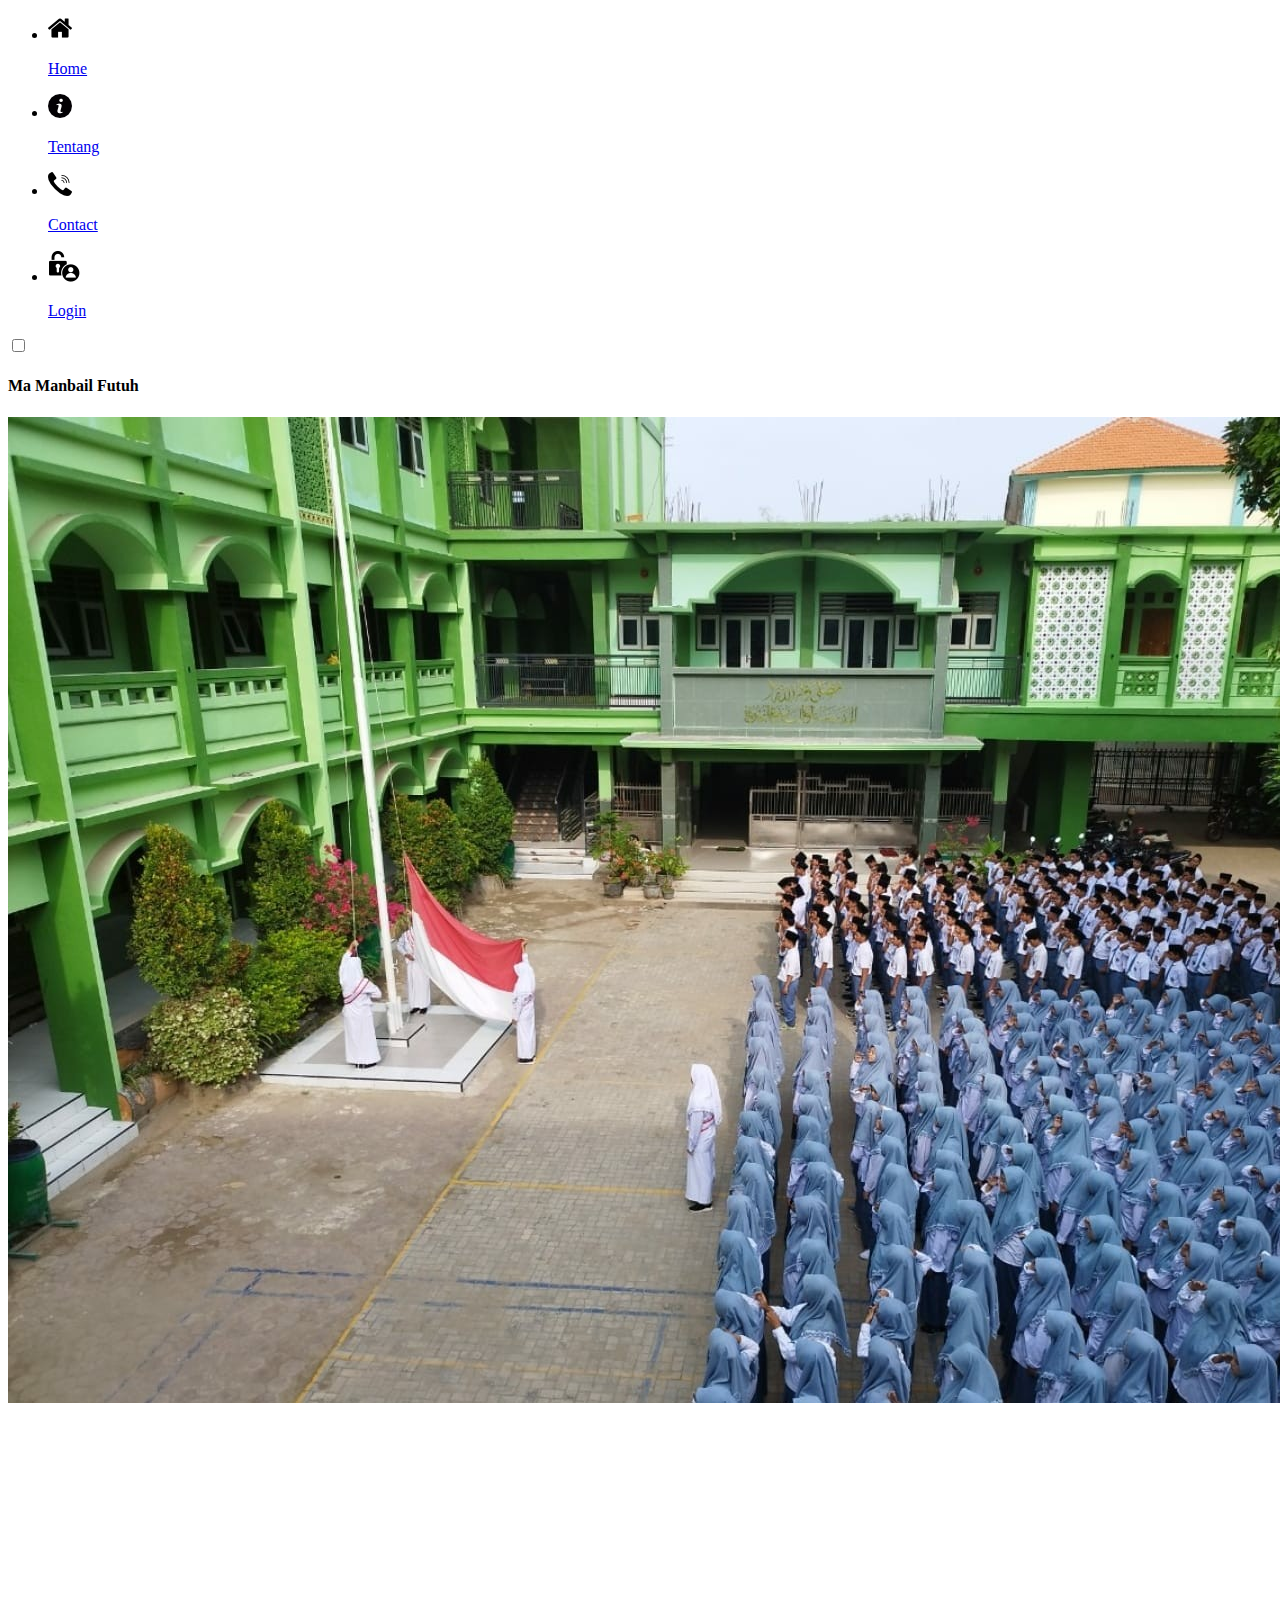
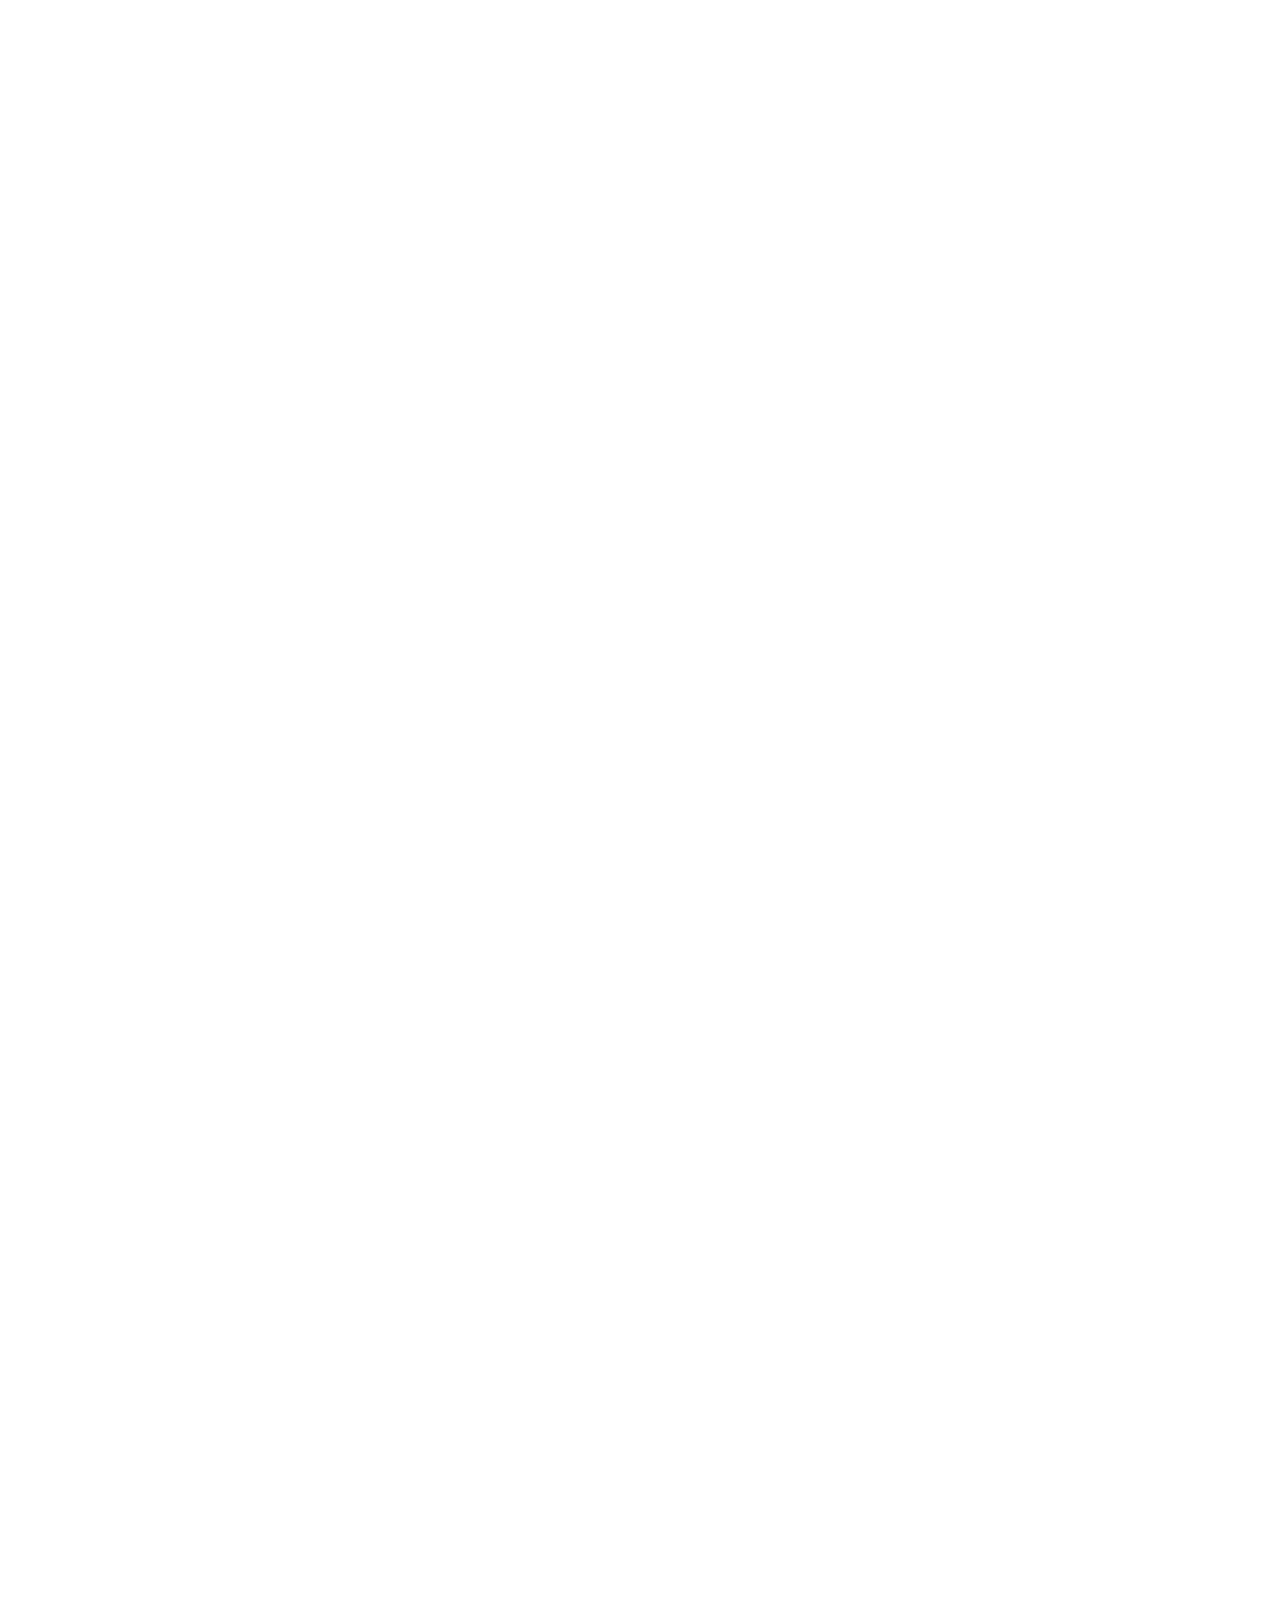
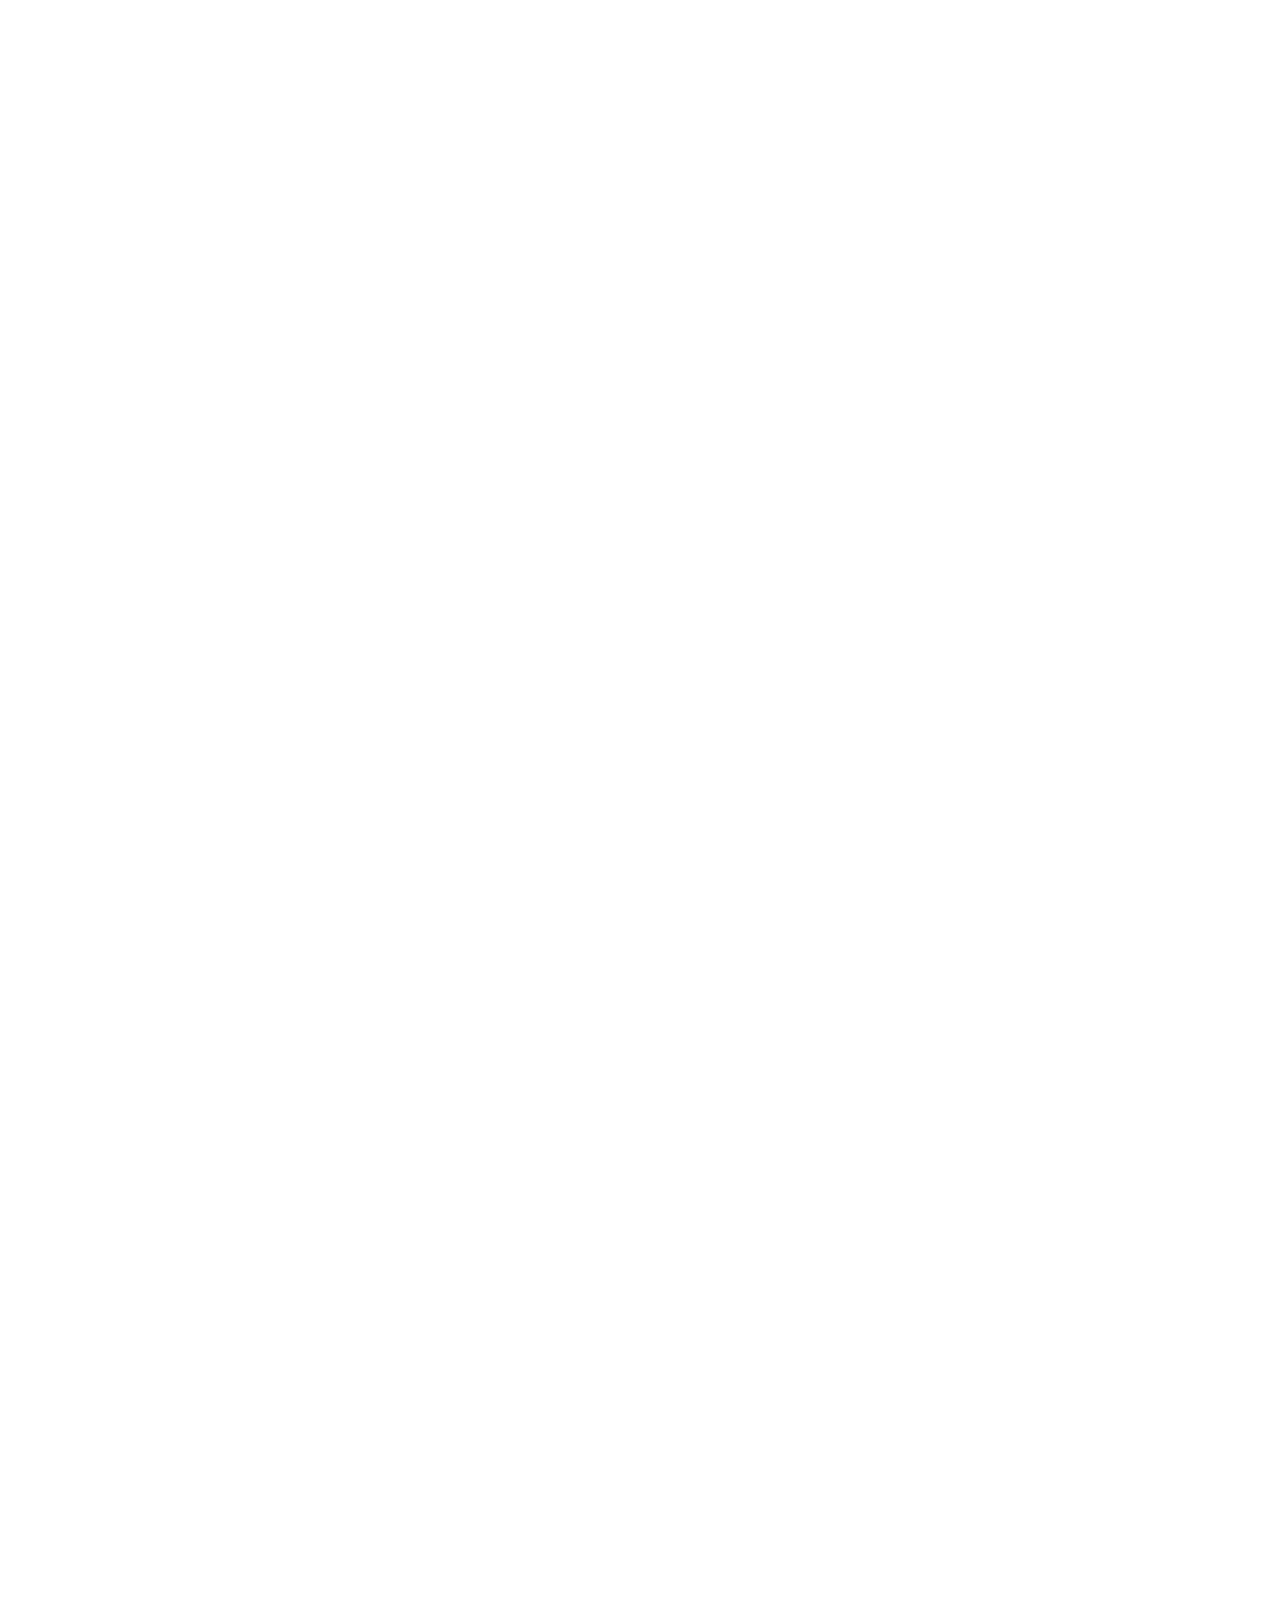
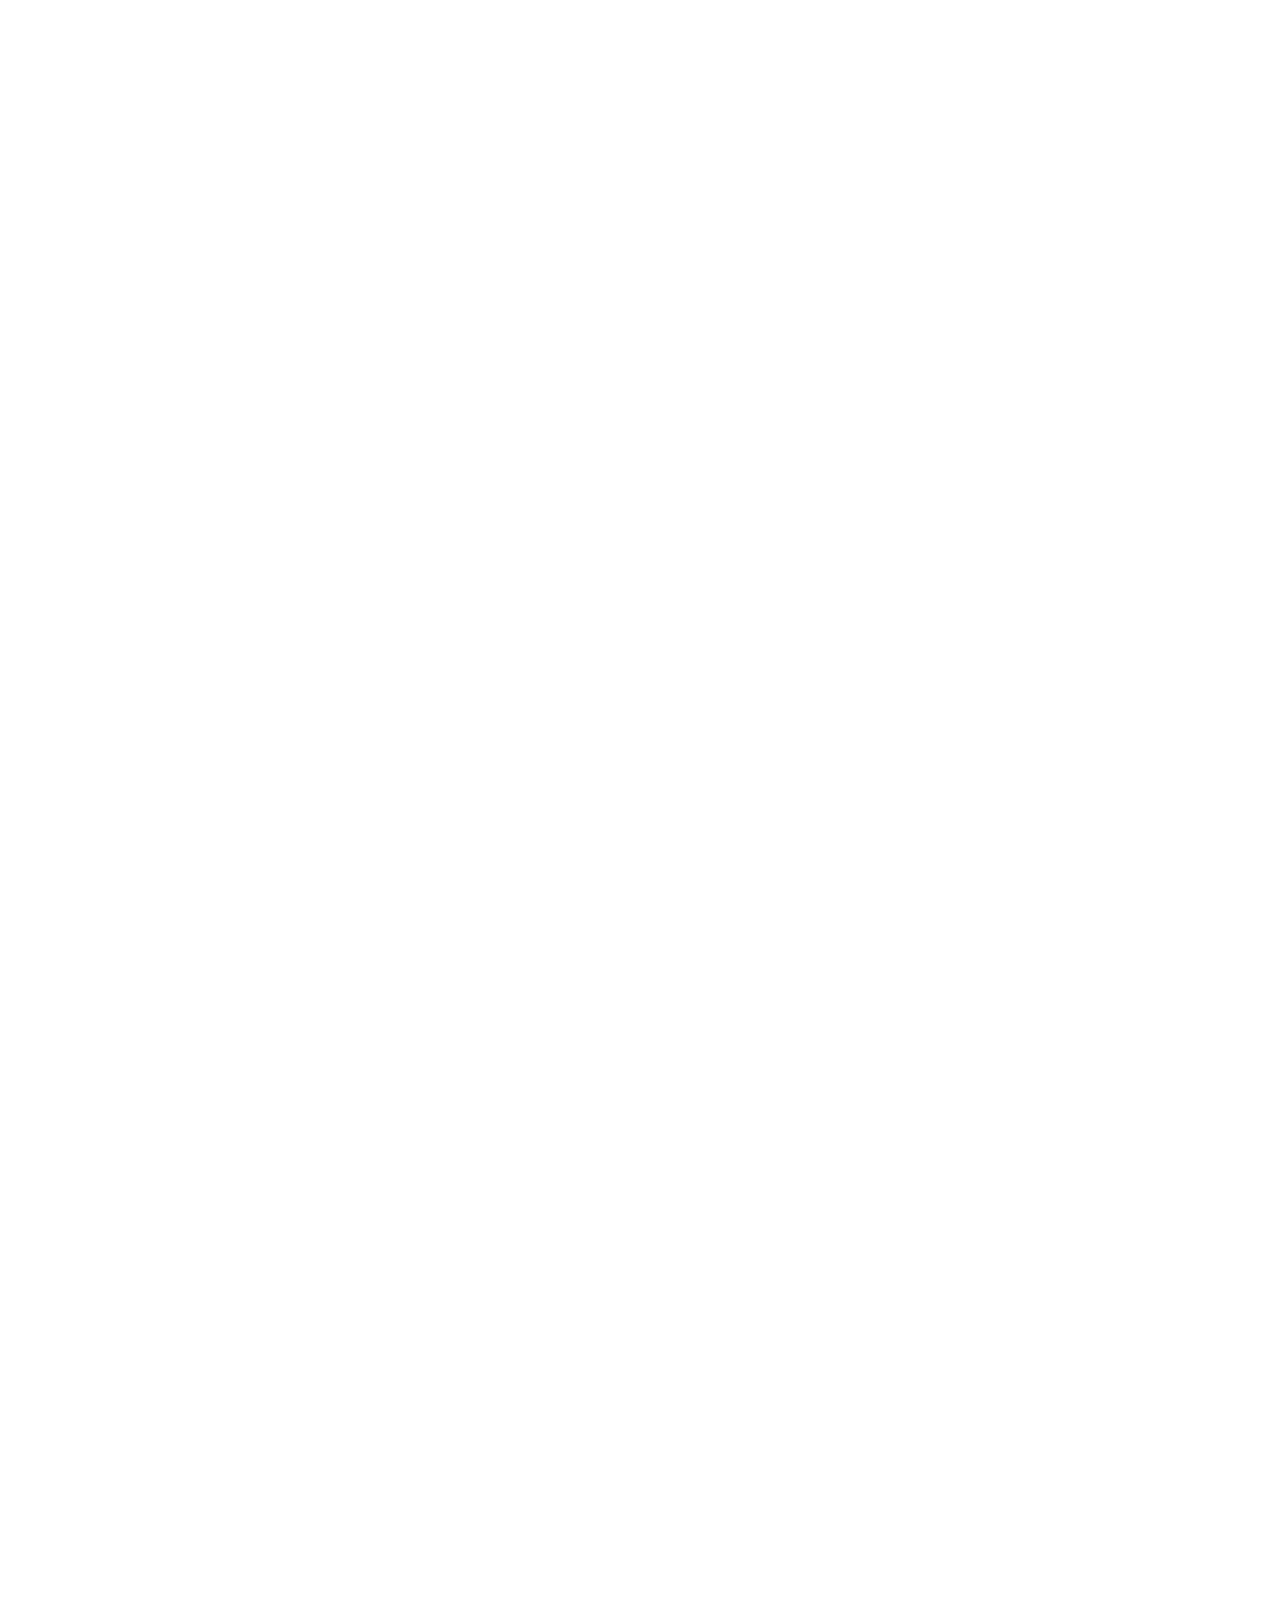
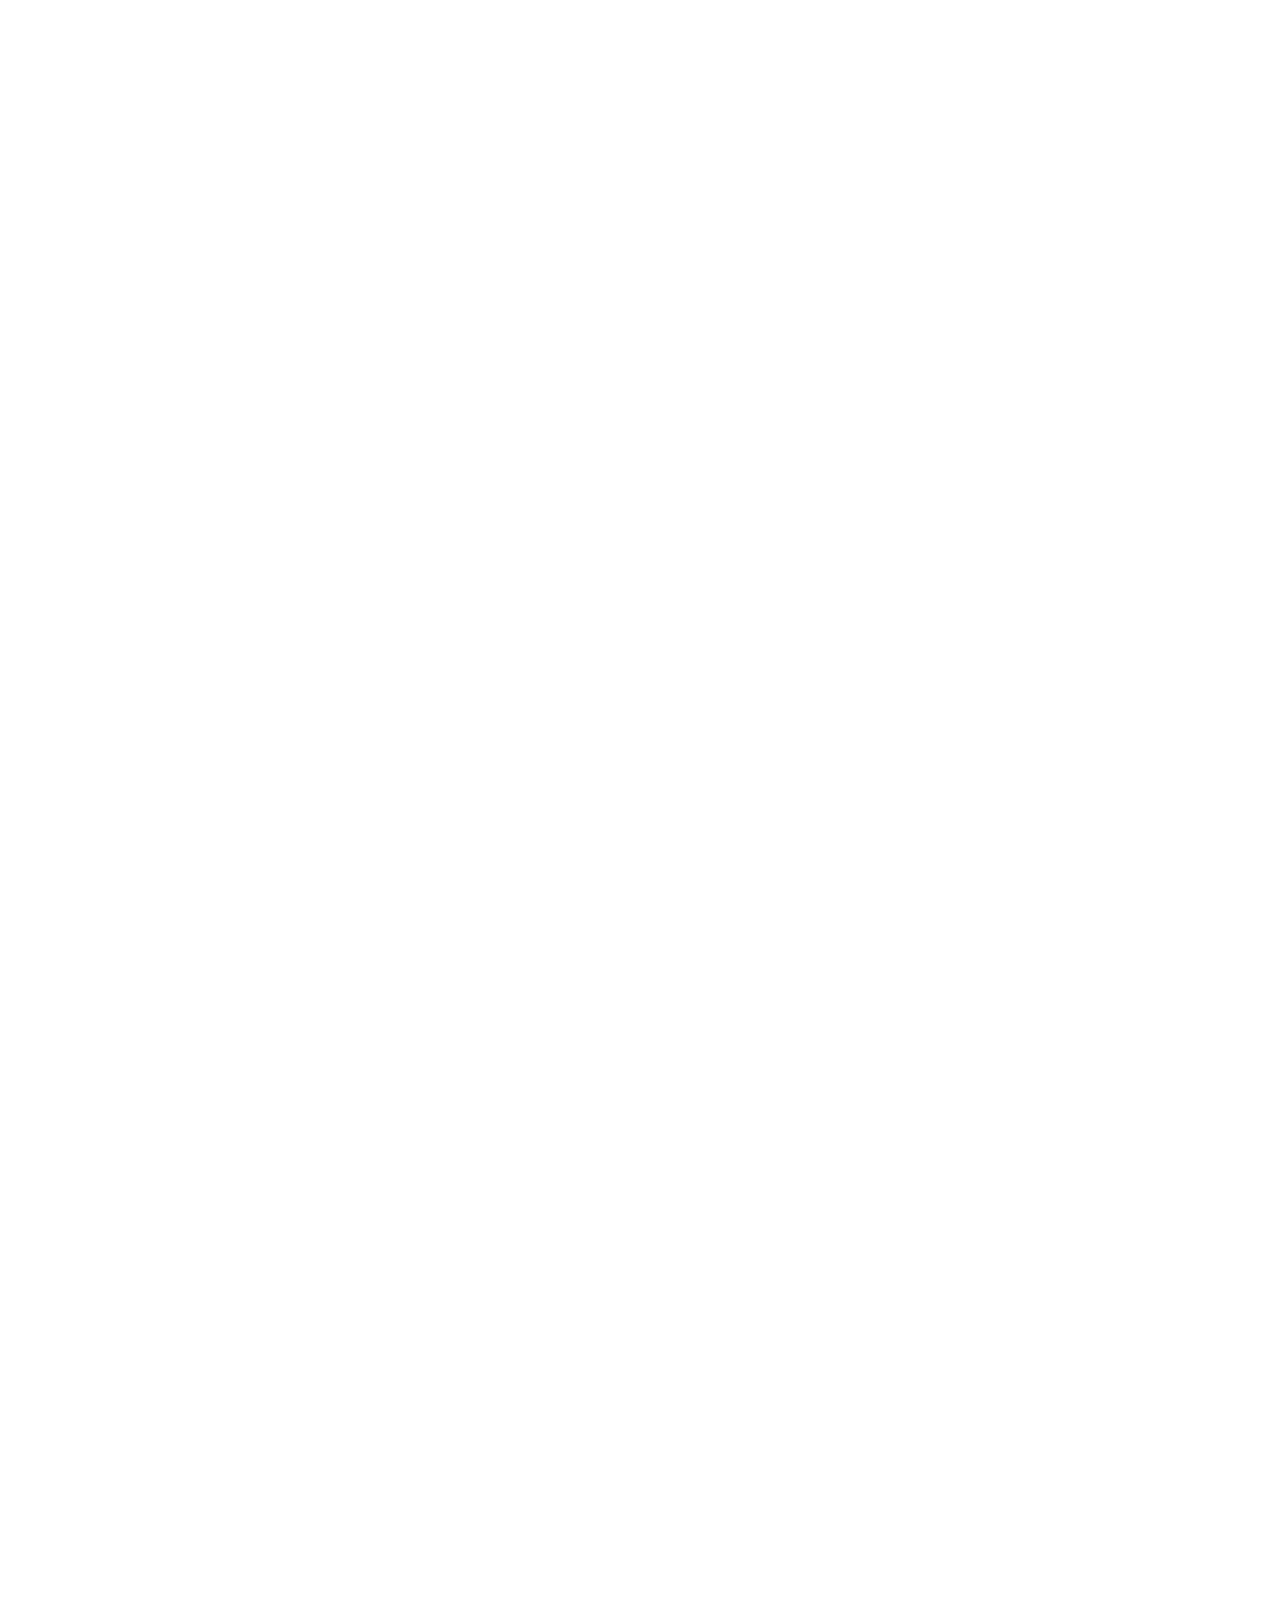
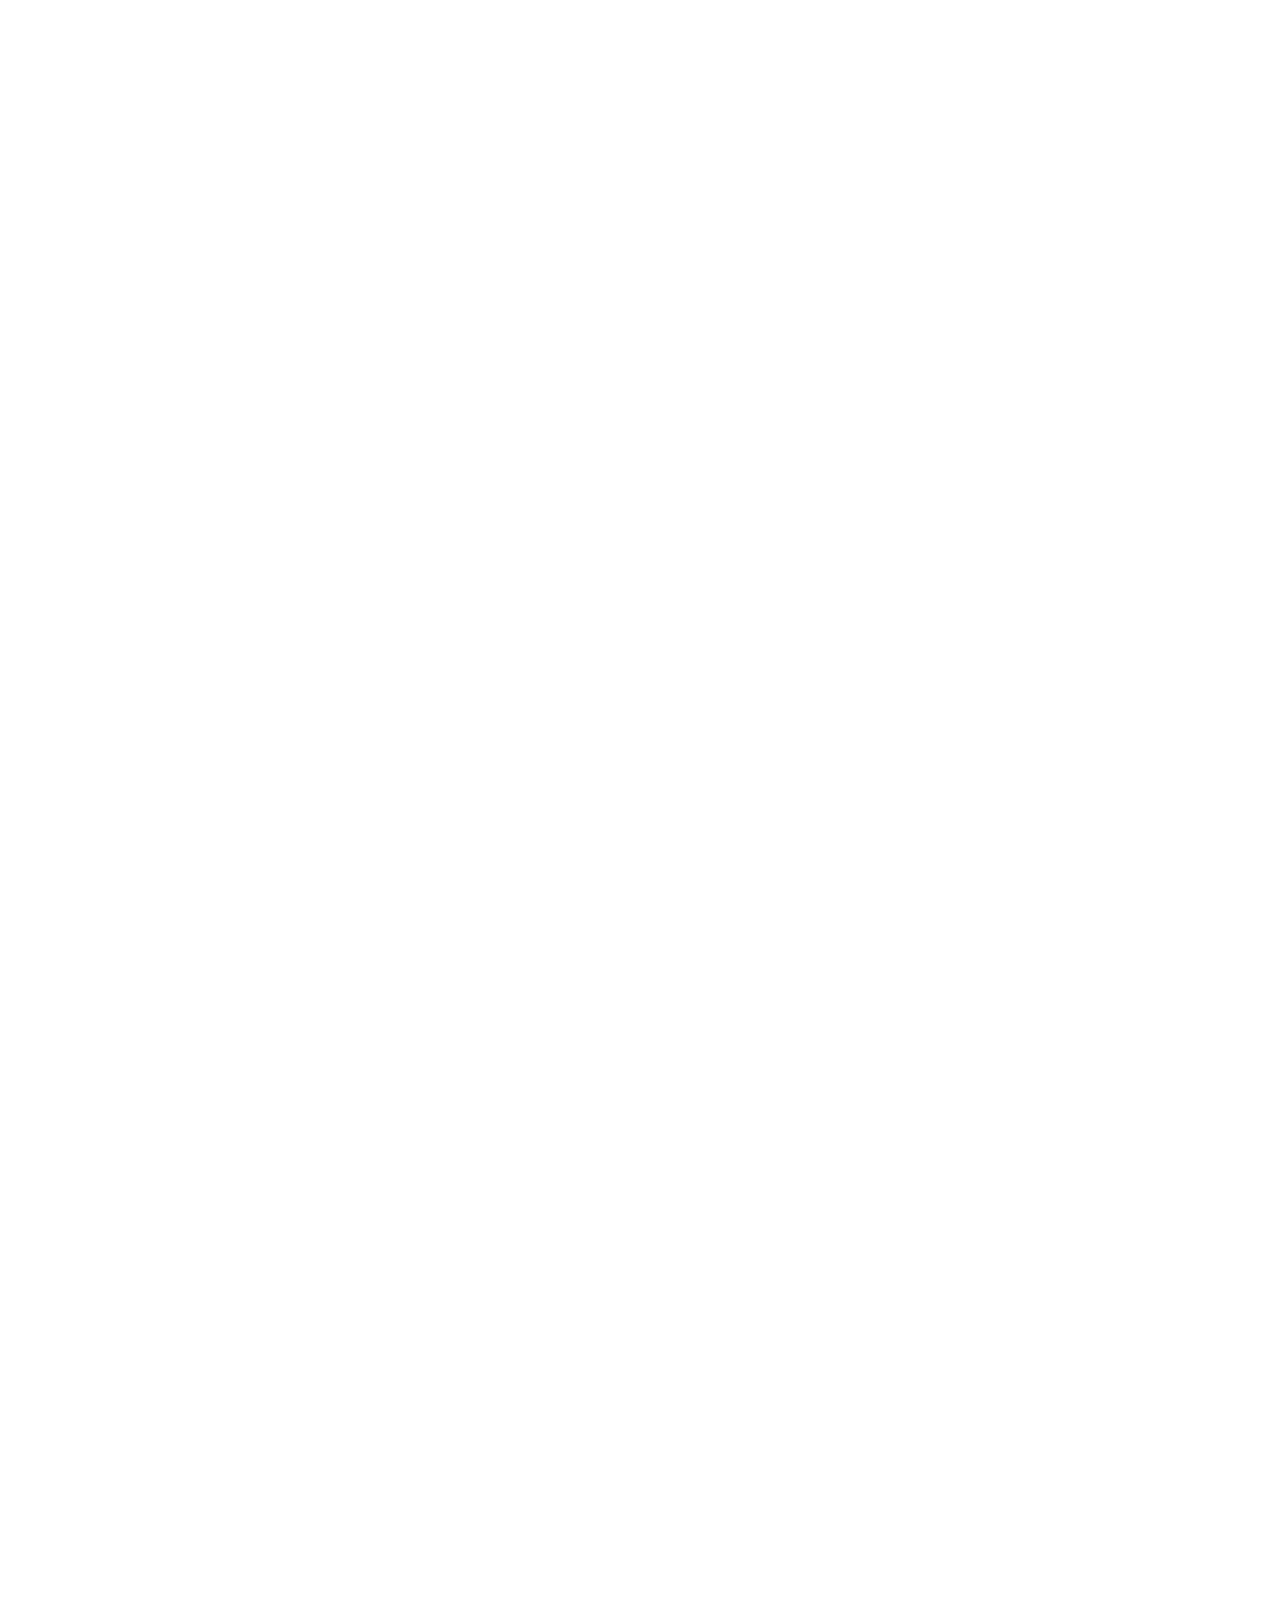
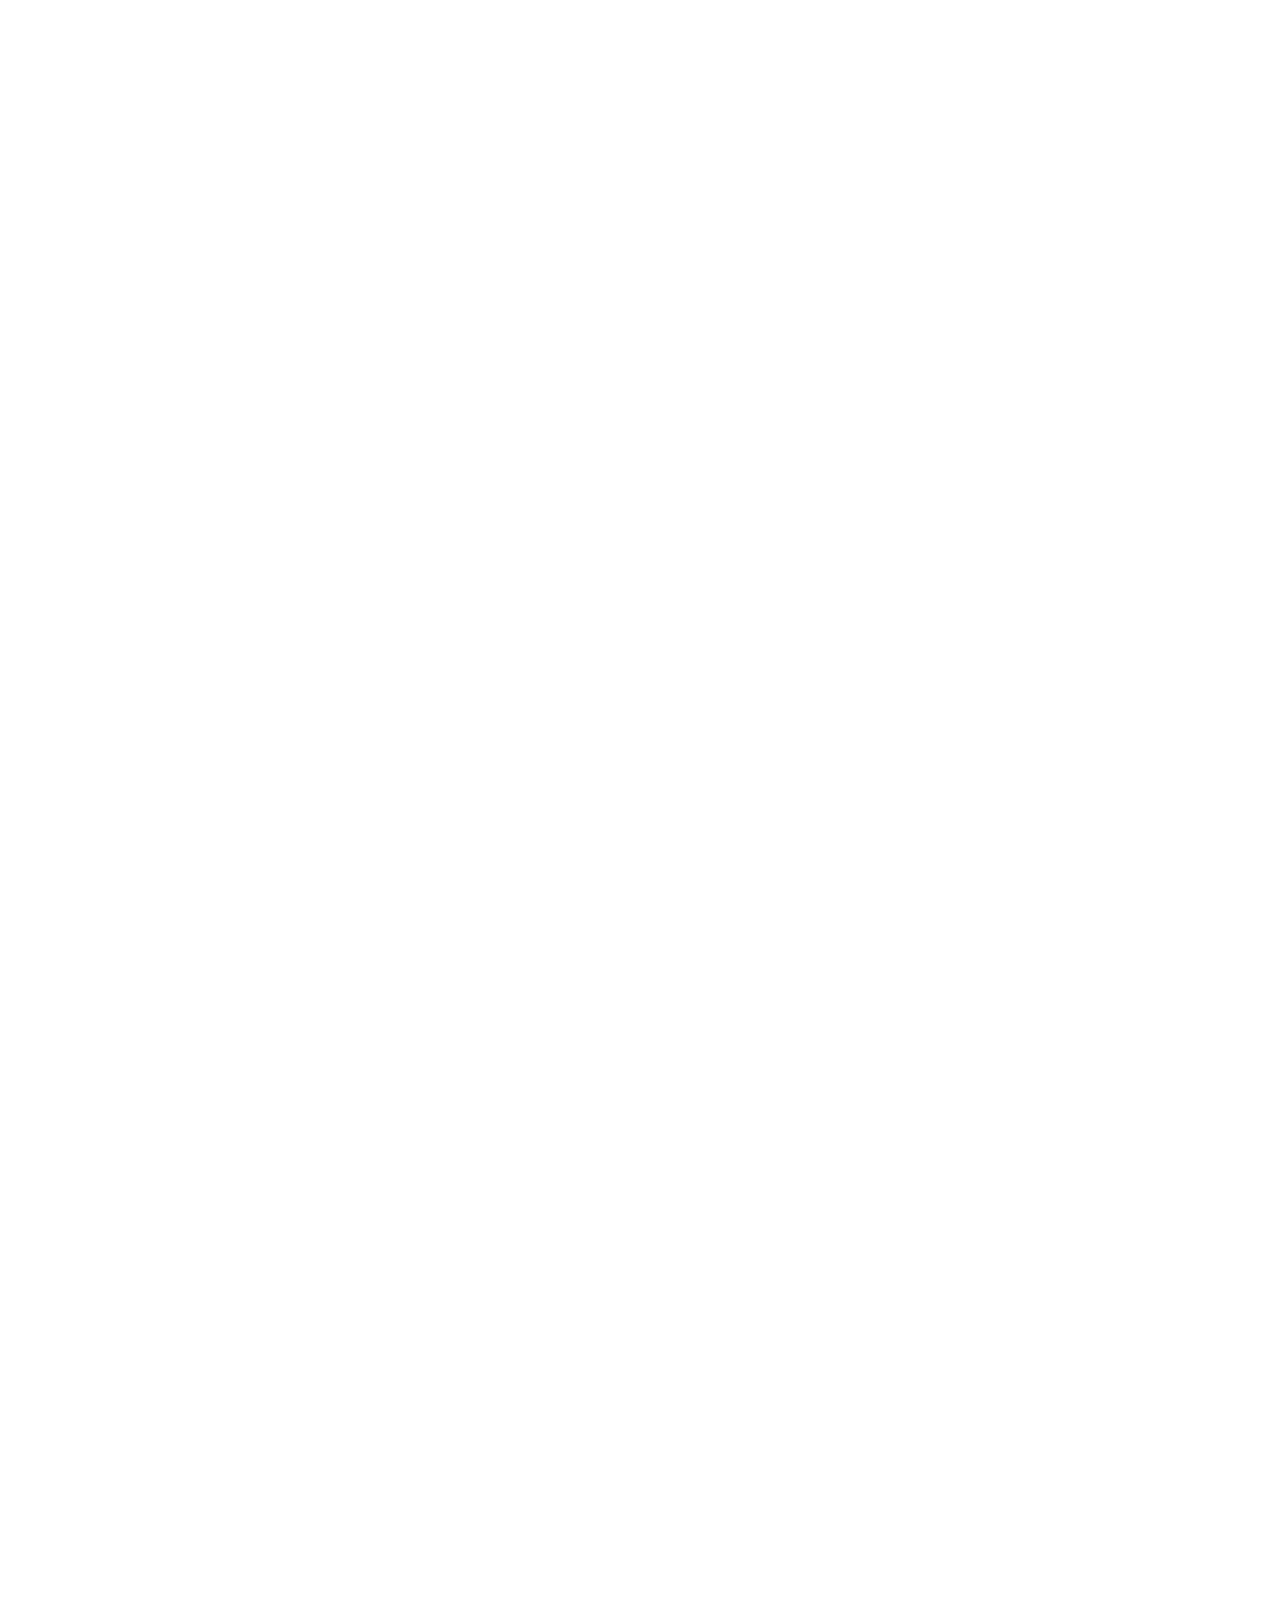
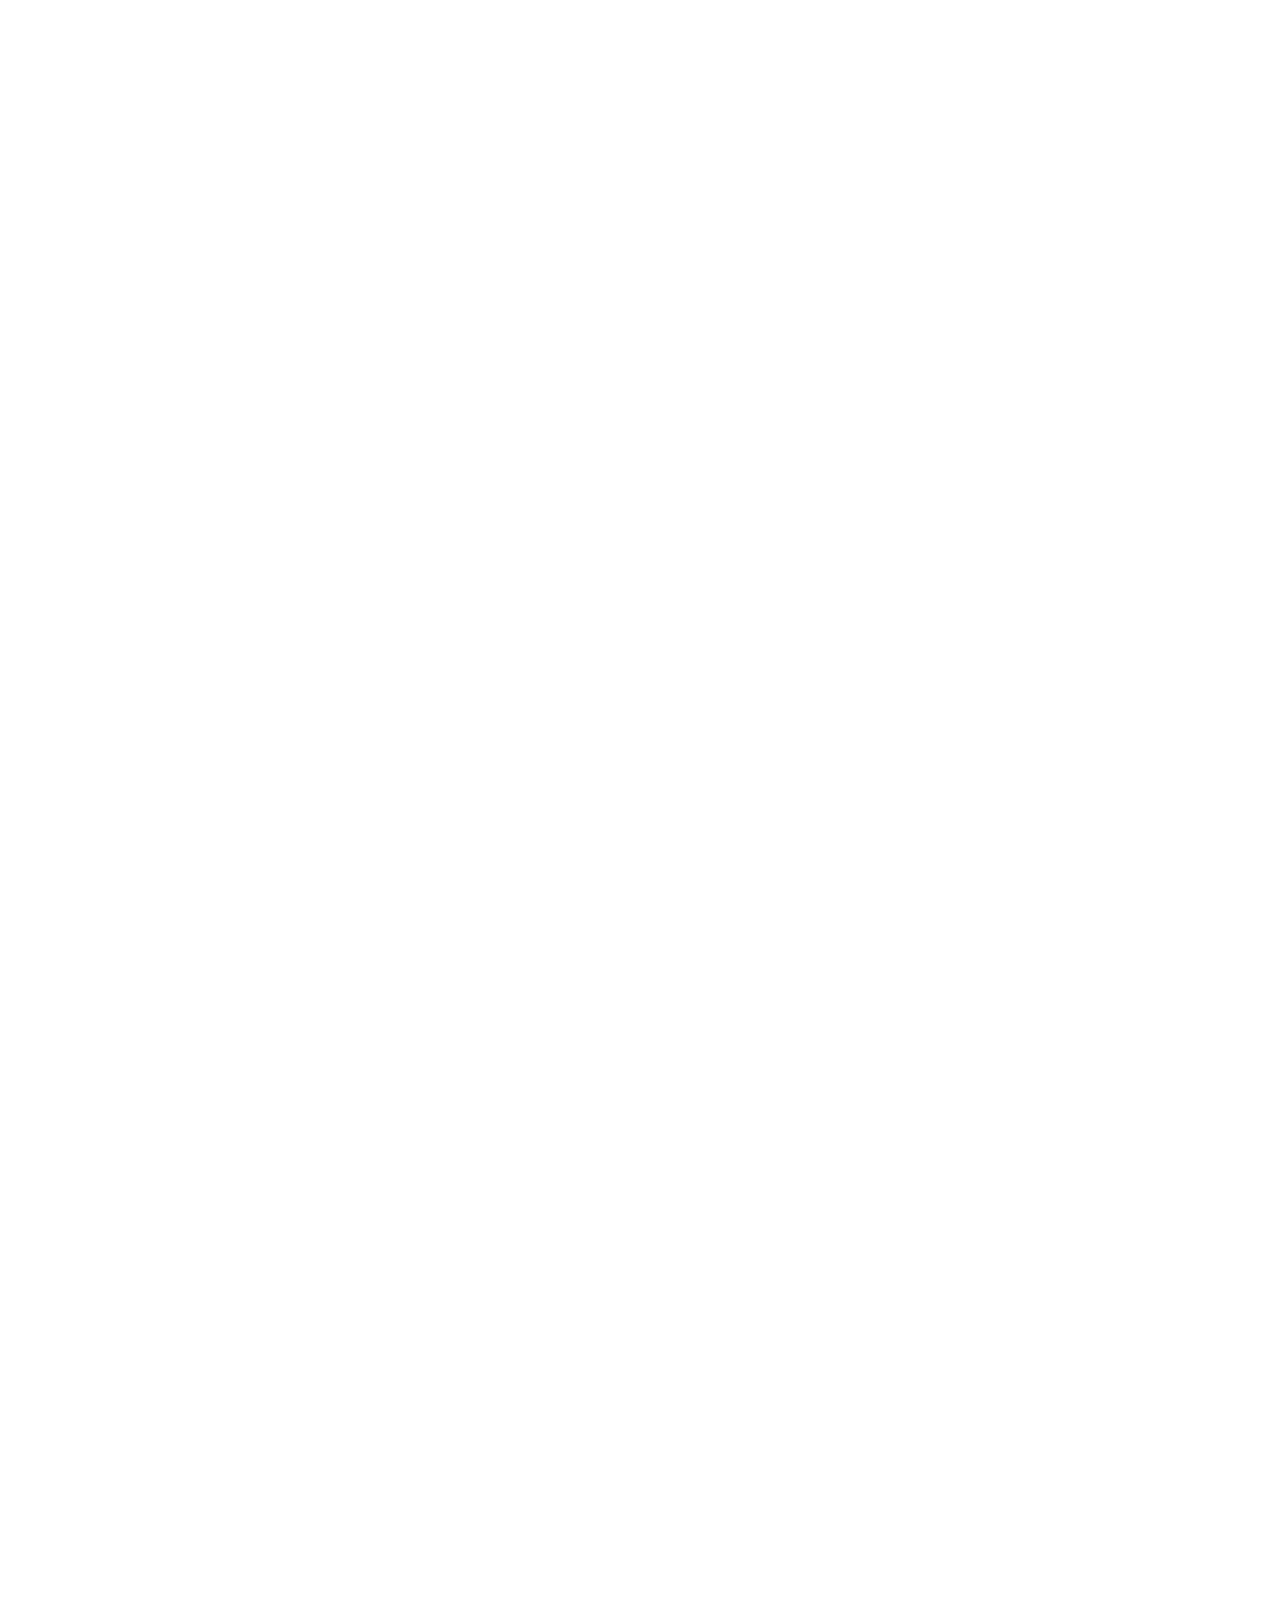
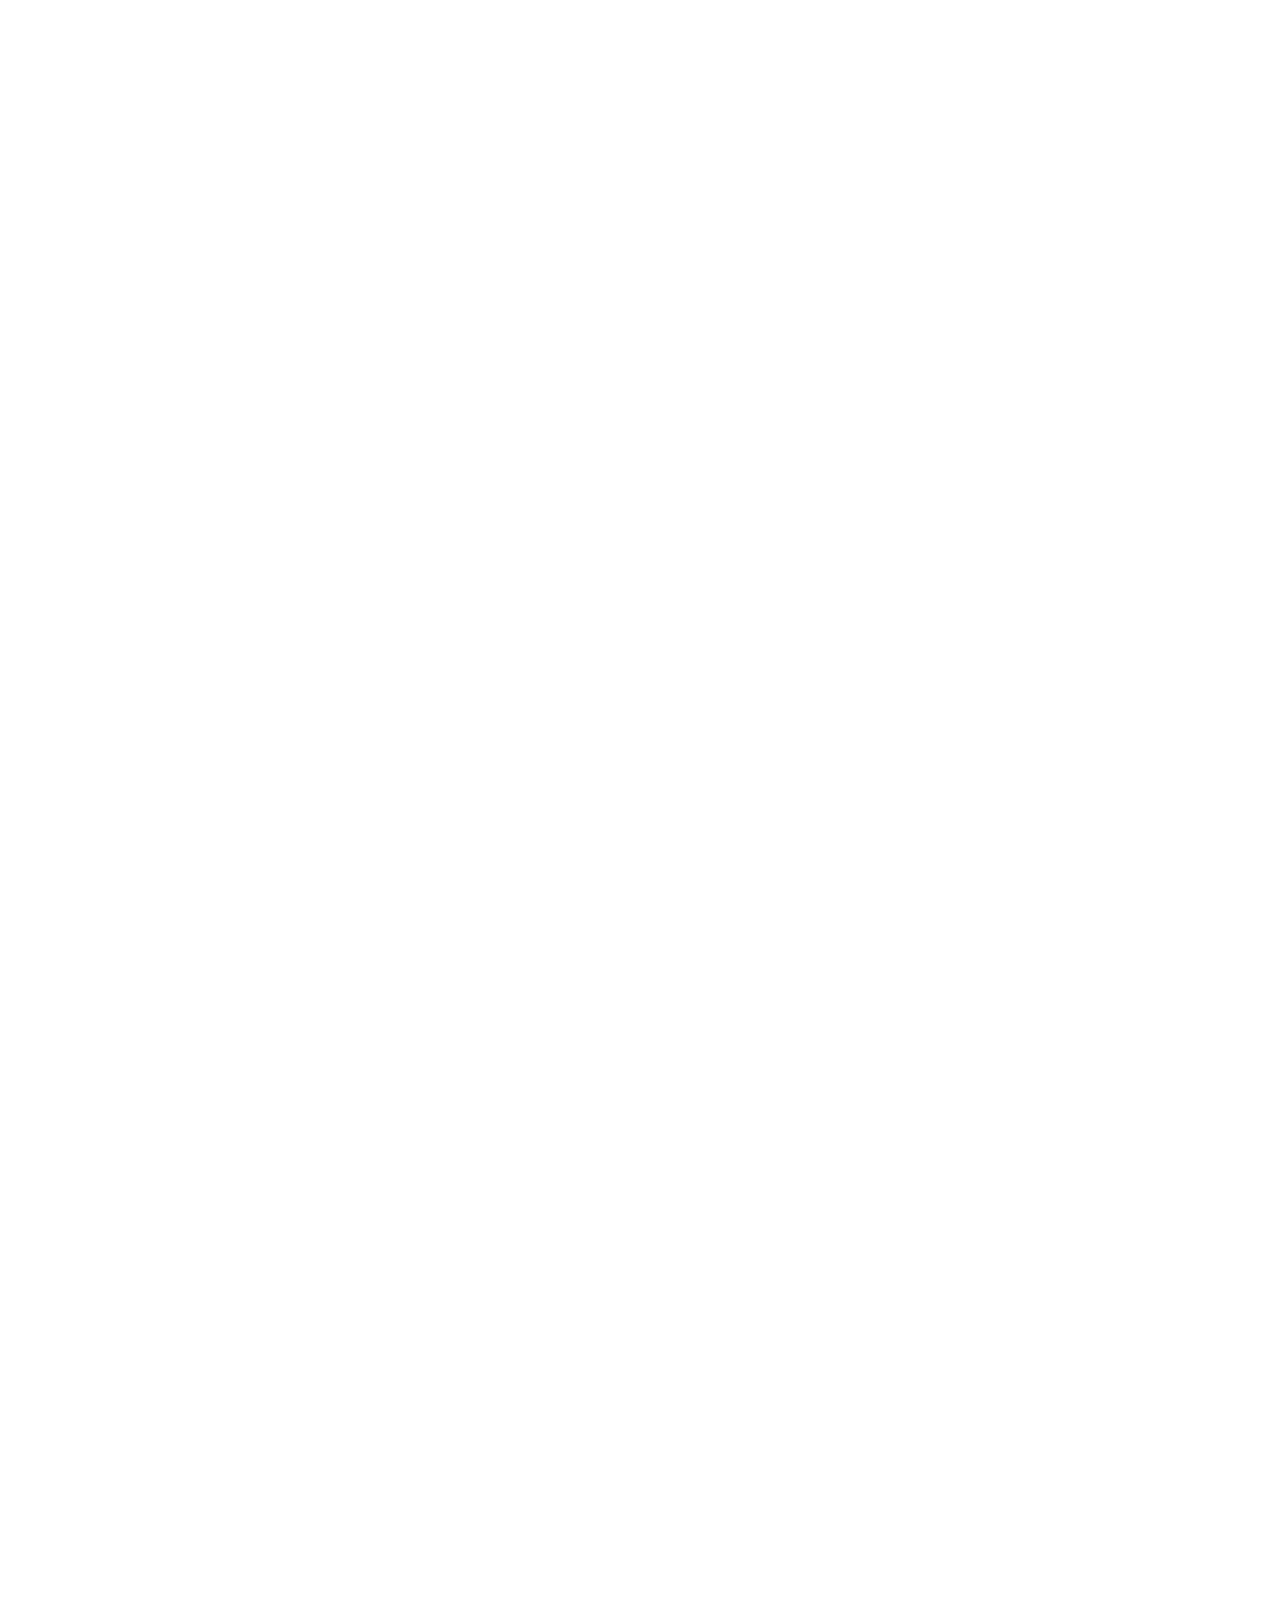
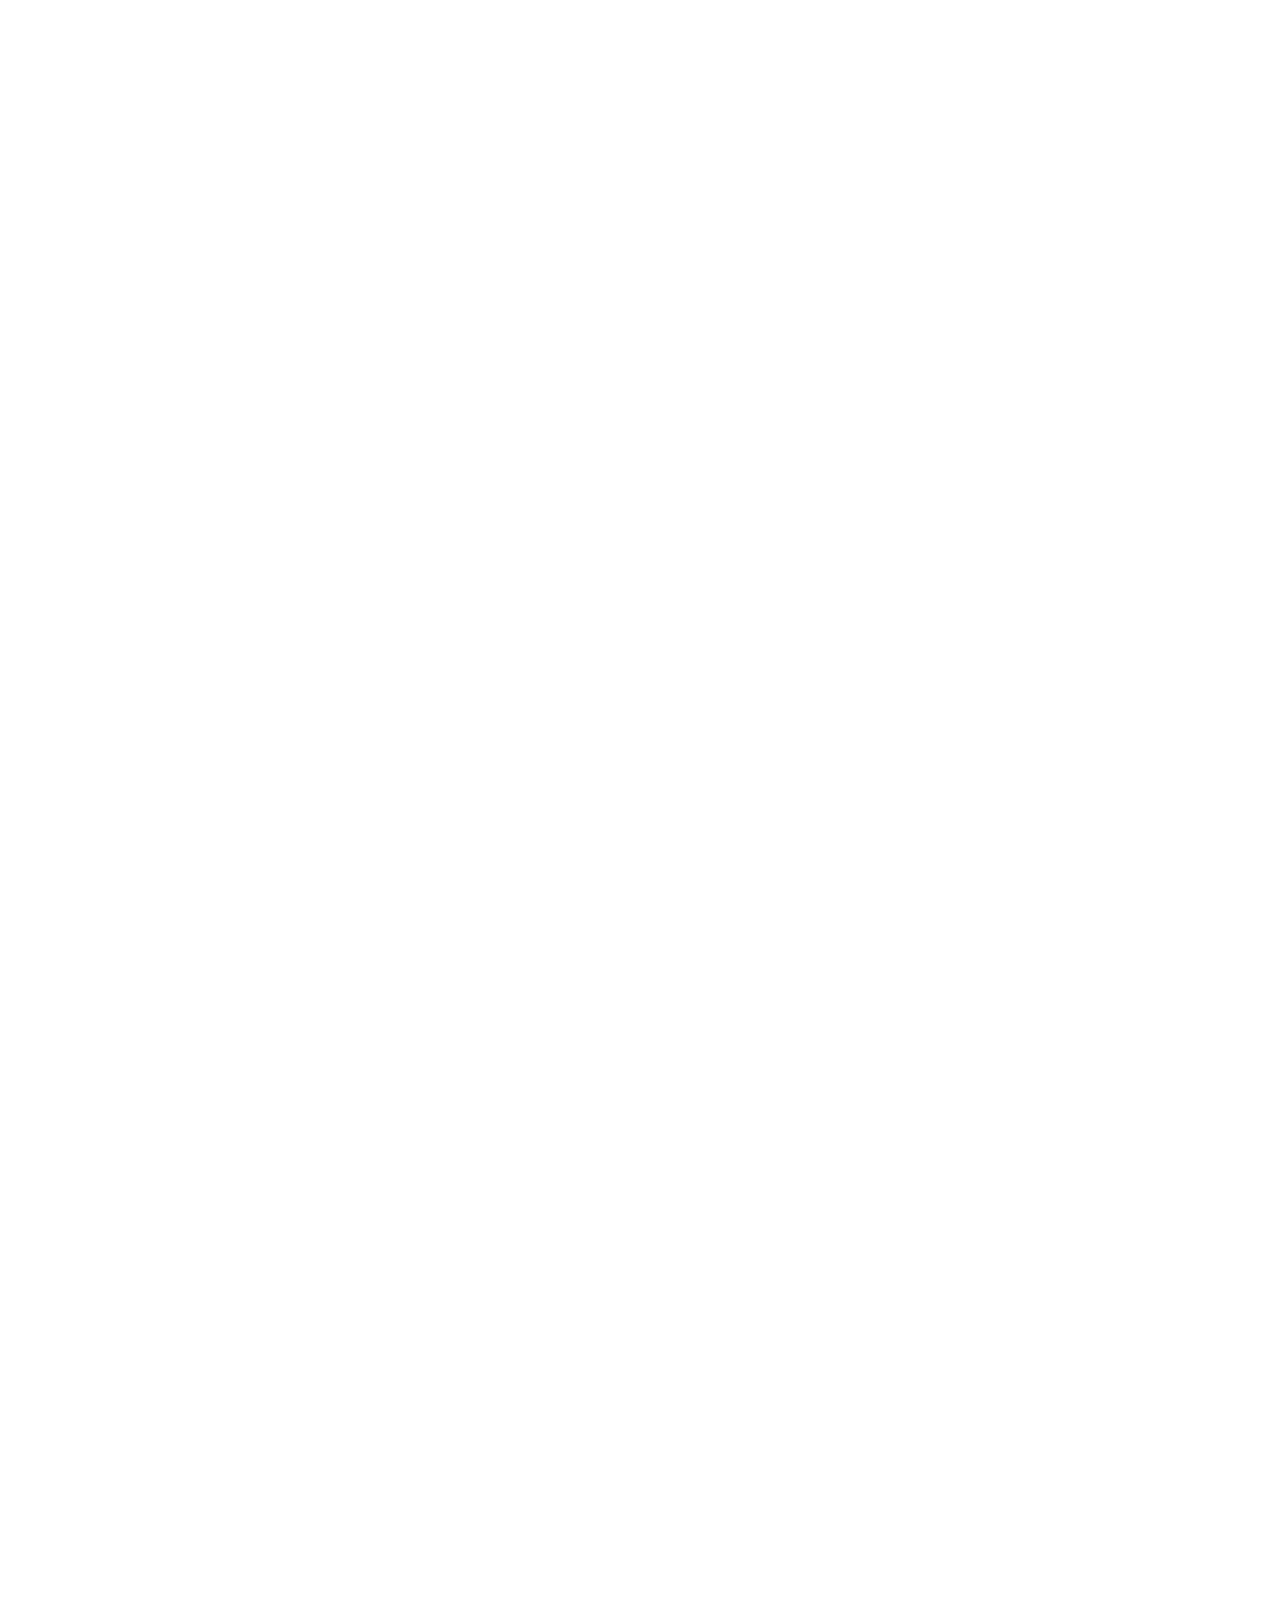
<file: index.html>
<!DOCTYPE html>
<html lang="id">
    <head>
        <meta name="viewport" content="width=device-width, initial-scale=1.0">
        <meta http-equiv="Content-Type" content="text/html;charset=UTF-8">
        <meta name="description" content="MAS MANBAIL FUTUH">
        <meta name="author" content="Izzat_Althaf">
        <title>Ma Manbail Futuh</title>
        <link rel="stylesheet" href="style.css">
        <script defer src="main.js"></script>
    </head>
    <body>
        <nav>
            <div class="ham-nav">
            <ul>
                <li><a href="#">
                    <img src="./Asset/home.png" alt="home">
                    <p>Home</p>
                </a></li>
                <li><a href="./about.html">
                    <img src="./Asset/information-button.png" alt="info">
                    <p>Tentang</p>
                </a></li>
                <li><a href="./contact.html">
                    <img src="./Asset/call.png" alt="telpon"><p>Contact</p>
                </a></li>
                <li><a href="./login/login.html">
                    <img src="./Asset/access-control.png" alt="login"><p>Login</p>
                </a></li>
            </ul>
            </div>
            
            <div class="main-togle">
                <input type="checkbox" />
                <div class="ham"></div>
                <div class="ham"></div>
                <div class="ham"></div>
            </div>

            <h4>Ma Manbail Futuh</h4>
        </nav>
        
        <main>
            <section class="page">
                <img src="./Asset/IMG_20231108_181417.jpg" alt="Ma-Manbail-Futuh">
                <p class="hidden">"Ilmu Pengetahuan Tanpa Agama Lumpuh, Ilmu Agama Tanpa Pengetahuan Buta"</p>
            </section>

            <section class="desc hidden" id="about">
                <h2>Tentang Kami</h2>
                <p>Selamat datang di Sekolah Ma Manbail Futuh, tempat di mana ilmu, iman, dan karakter berkualitas tumbuh bersama. Kami adalah lembaga pendidikan yang berkomitmen untuk memberikan pengalaman belajar holistik yang mencakup aspek akademis, spiritual, dan sosial bagi setiap siswa.</p>
            </section>

            <section class="prog hidden" id="prog">
                <h2>Progam Unggulan & Ekskul</h2>
                <p>Kami memiliki program untuk mengembangkan minat & bakat siswa/siswi diantaranya :</p>
                <ul>
                    <li class="list hidden">Desain Grafis</li>
                    <li class="list hidden">Tata Busana</li>
                    <li class="list hidden">Futsal</li>
                    <li class="list hidden">Seni Bela Diri Pagar Nusa</li>
                    <li class="list hidden">Baca Kitab</li>
                    <li class="list hidden">Tahfidz</li>
                    <li class="list hidden">Kepramukaan</li>
                    <li class="list hidden">Muhadhoroh</li>
                    <li class="list hidden">Voli</li>
                </ul>
            </section>

            <section class="fac hidden">
                <h2>Fasilitas</h2>
                <div class="fas hidden">
                    <img src="./Fasilitas/classroom.png" alt="">
                    <p>Kelas Bersih nan nyaman</p>
                </div>

                <div class="fas hidden">
                    <img src="./Fasilitas/computer.png" alt="">
                    <p>Lab komputer</p>
                </div>

                <div class="fas hidden">
                    <img src="./Fasilitas/bookshelf.png" alt="perpus">
                    <p>Perpustakaan</p>
                </div>

                <div class="fas hidden">
                    <img src="./Fasilitas/praying.png" alt="">
                    <p>Musholla</p>
                </div>

                <div class="fas hidden">
                    <img src="./Fasilitas/scene.png" alt="">
                    <p>Auditorium</p>
                </div>

                <div class="fas hidden">
                    <img src="./Fasilitas/observation.png" alt="">
                    <p>Lab Fisika Kimia & Biologi</p>
                </div>
            </section>

            <section class="galeri hidden">
                <h2>Galeri</h2>
                <figure>
                    <img src="./Galeri/Gambar1.jpg" alt="Gambar1">
                    <img src="./Galeri/Gambar2.jpg" alt="Gambar2">
                    <img src="./Galeri/Gambar3.jpg" alt="Gambar3">
                    <img src="./Galeri/Gambar4.jpg" alt="Gambar4">
                    <img src="./Galeri/Gambar1.jpg" alt="Gambar1">
                </figure>
            </section>

            <section class="galeri hidden">
                <h2>Prestasi</h2>
                <figure>
                    <img src="./Prestasi/Pres1.jpg" alt="Gambar1">
                    <img src="./Prestasi/Pres2.jpg" alt="Gambar2">
                    <img src="./Prestasi/Pres3.jpg" alt="Gambar3">
                    <img src="./Prestasi/Pres4.jpg" alt="Gambar4">
                    <img src="./Prestasi/Pres1.jpg" alt="Gambar1">
                </figure>
            </section>

            <section class="galeri hidden">
                <h2>Alumni</h2>
                <figure>
                    <img src="./Alumni/Alumni1.jpg" alt="Gambar1">
                    <img src="./Alumni/Alumni2.jpg" alt="Gambar2">
                    <img src="./Alumni/Alumni3.jpg" alt="Gambar3">
                    <img src="./Alumni/Alumni4.jpg" alt="Gambar4">
                    <img src="./Alumni/Alumni1.jpg" alt="Gambar1">
                </figure>
            </section>

            <footer>
                    <p>Jika anda tertarik untuk bergabung, hubungi (+62 895-2559-6644) untuk info selengkapnya</p>
            </footer>
        </main>
        

        <script src="main.js"></script>
    </body>
    </html>
</file>
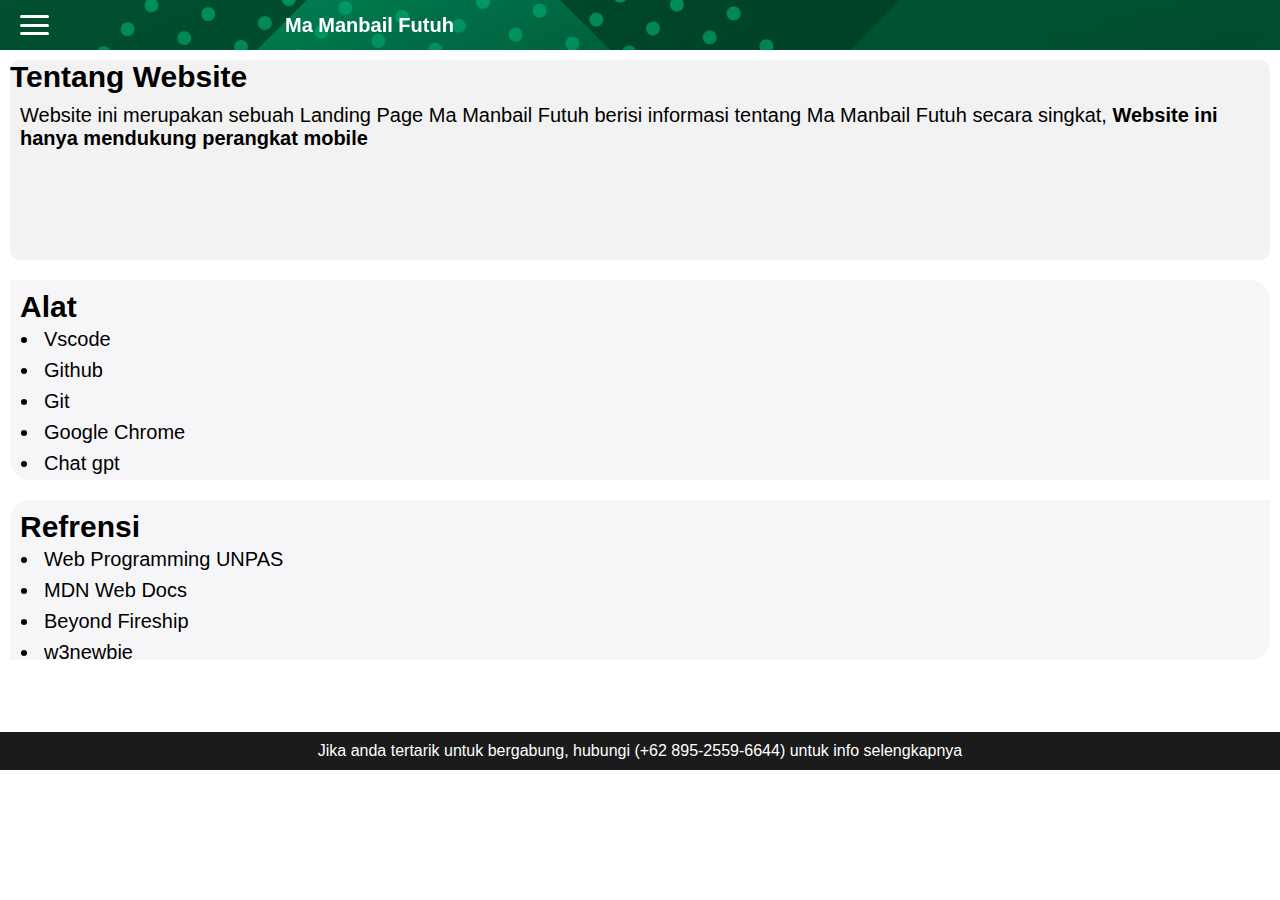
<file: about.html>
<!DOCTYPE html>
<html lang="id">
    <head>
        <meta name="viewport" content="width=device-width, initial-scale=1.0">
        <meta http-equiv="Content-Type" content="text/html;charset=UTF-8">
        <meta name="description" content="MAS MANBAIL FUTUH">
        <meta name="author" content="Izzat_Althaf">
        <link rel="stylesheet" href="nav-bar.css">
        <title>Tentang</title>
    </head>
    <body>
        <nav>
            <div class="ham-nav">
            <ul>
                <li><a href="./index.html">
                    <img src="./Asset/home.png" alt="home">
                    <p>Home</p>
                </a></li>
                <li><a href="#">
                    <img src="./Asset/information-button.png" alt="info">
                    <p>Tentang</p>
                </a></li>
                <li><a href="./contact.html">
                    <img src="./Asset/call.png" alt="telpon"><p>Contact</p>
                </a></li>
                <li><a href="./login/login.html">
                    <img src="./Asset/access-control.png" alt="login"><p>Login</p>
                </a></li>
            </ul>
            </div>
            
            <div class="main-togle">
                <input type="checkbox" />
                <div class="ham"></div>
                <div class="ham"></div>
                <div class="ham"></div>
            </div>
            
            <h4>Ma Manbail Futuh</h4>
        </nav>
        
        <main>
            <section class="tentang">
                <h2>Tentang Website</h2>
                <p>Website ini merupakan sebuah Landing Page Ma Manbail Futuh berisi informasi tentang Ma Manbail Futuh secara singkat, <strong>Website ini hanya mendukung perangkat mobile</strong> </p>
            </section>

            <section class="alat">
                <h2>Alat</h2>
                <ul>
                    <li>Vscode</li>
                    <li>Github</li>
                    <li>Git</li>
                    <li>Google Chrome</li>
                    <li>Chat gpt</li>
                </ul>
            </section>

            <section class="refrensi">
                <h2>Refrensi</h2>
                <ul>
                    <li>Web Programming UNPAS</li>
                    <li>MDN Web Docs</li>
                    <li>Beyond Fireship</li>
                    <li>w3newbie</li>
                </ul>
            </section>

            <footer>
                <p>Jika anda tertarik untuk bergabung, hubungi (+62 895-2559-6644) untuk info selengkapnya</p>
            </footer>
        </main>
        
        <script src="js2.js"></script>
    </body>
</html>
</file>
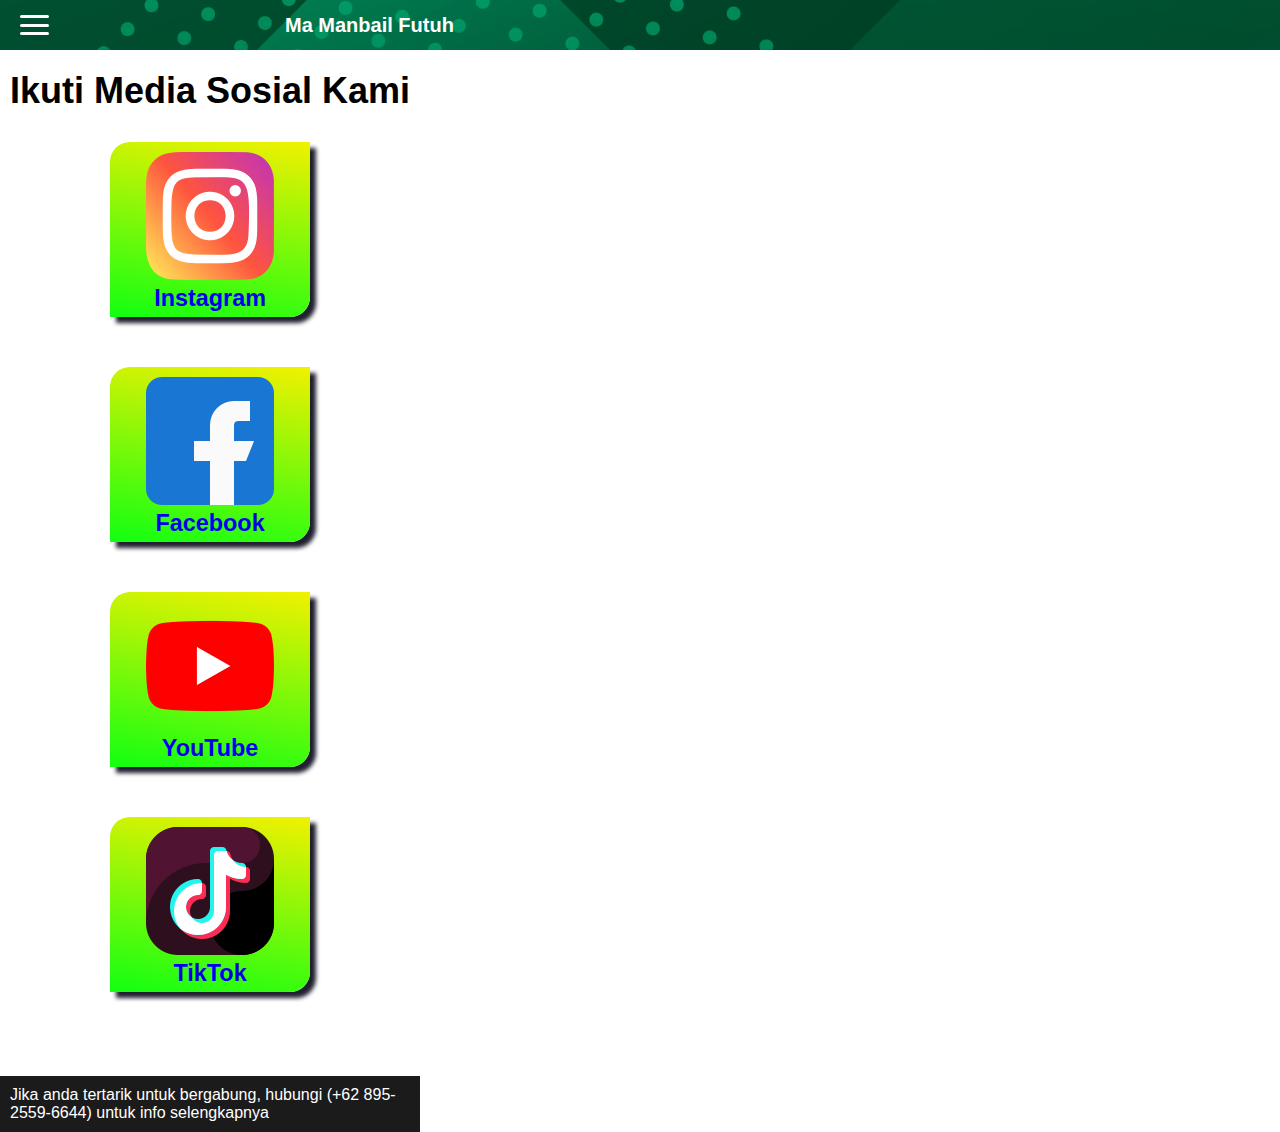
<file: contact.html>
<!DOCTYPE html>
<html lang="id">
    <head>
        <meta name="viewport" content="width=device-width, initial-scale=1.0">
        <meta http-equiv="Content-Type" content="text/html;charset=UTF-8">
        <meta name="description" content="MAS MANBAIL FUTUH">
        <meta name="author" content="Izzat_Althaf">
        <link rel="stylesheet" href="nav-bar.css">
        <title>Kontak</title>
    </head>
    <body>
        <nav>
            <div class="ham-nav">
            <ul>
                <li><a href="./index.html">
                    <img src="./Asset/home.png" alt="home">
                    <p>Home</p>
                </a></li>
                <li><a href="./about.html">
                    <img src="./Asset/information-button.png" alt="info">
                    <p>Tentang</p>
                </a></li>
                <li><a href="#">
                    <img src="./Asset/call.png" alt="telpon"><p>Contact</p>
                </a></li>
                <li><a href="./login/login.html">
                    <img src="./Asset/access-control.png" alt="login"><p>Login</p>
                </a></li>
            </ul>
            </div>
            
            <div class="main-togle">
                <input type="checkbox" />
                <div class="ham"></div>
                <div class="ham"></div>
                <div class="ham"></div>
            </div>
            
            <h4>Ma Manbail Futuh</h4>
        </nav>
        
        <main class="kon">
            <div class="dua">Ikuti Media Sosial Kami</div>

            <section class="insta kon">
                <img src="./Asset/instagram.png" alt="">
                <h3><a href="https://www.instagram.com/mamanbailfutuh/">Instagram</a></h3>
            </section>

            <section class="face kon">
                <img src="./Asset/facebook.png" alt="">
                <h3><a href="https://web.facebook.com/ma.manbail.futuh?locale=ms_MY">Facebook</a></h3>
            </section>

            <section class="you kon">
                <img src="./Asset/youtube.png" alt="">
                <h3><a href="https://youtube.com/@mamanbailfutuhcenter6588?si=oZseBPPGnCgFpnjH">YouTube</a></h3>
            </section>

            <section class="tiktok kon">
                <img src="./Asset/tiktok.png" alt="">
                <h3><a href="https://tiktok.com/@mamanbailfutuhcenter/">TikTok</a>
                </h3>
            </section>

            <footer>
                <p>Jika anda tertarik untuk bergabung, hubungi (+62 895-2559-6644) untuk info selengkapnya</p>
            </footer>
        </main>
        
        <script src="js2.js"></script>
    </body>
</html>
</file>
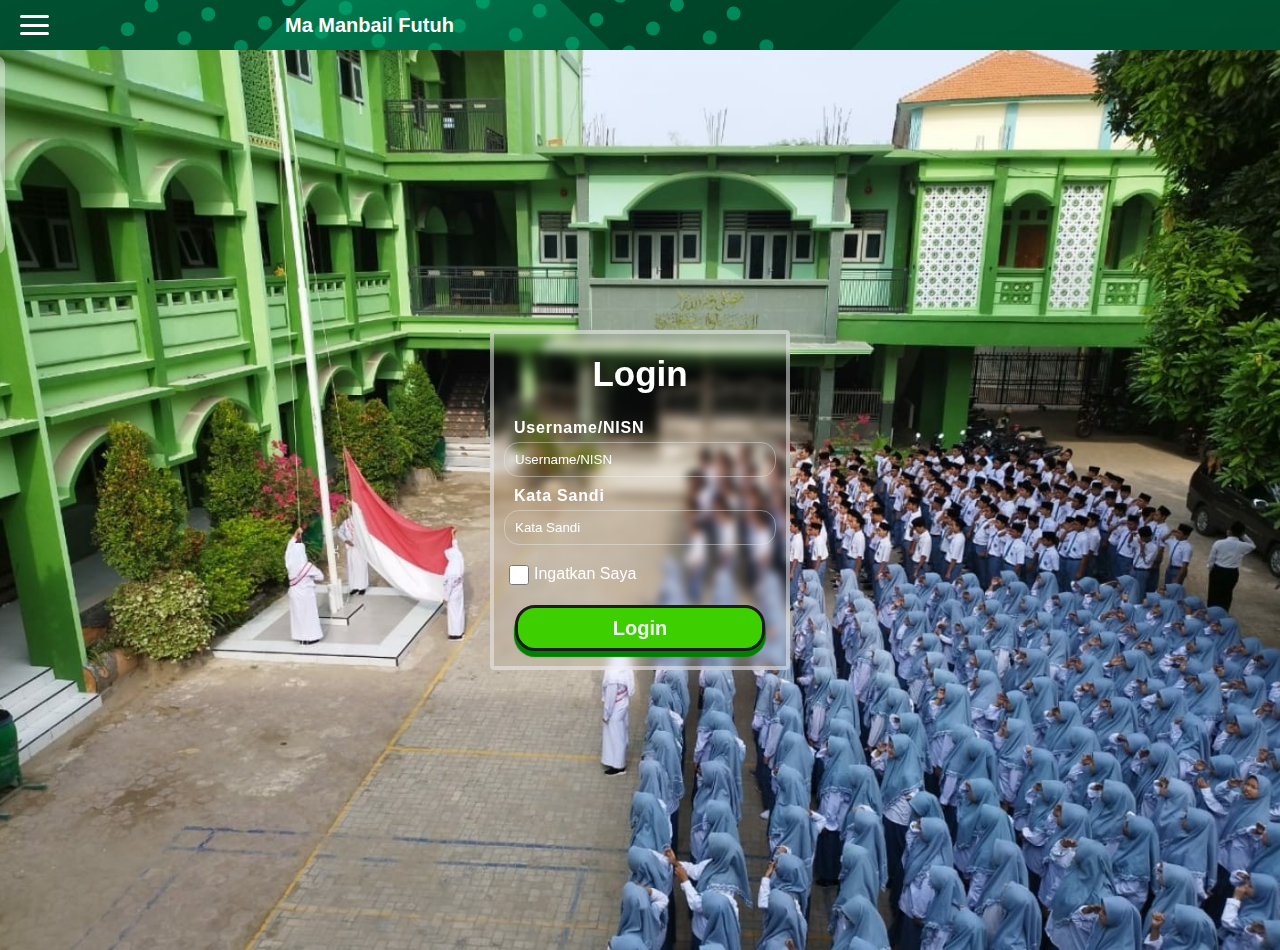
<file: login/login.html>
<!DOCTYPE html>
<html lang="en">
<head>
    <meta charset="UTF-8">
    <meta http-equiv="X-UA-Compatible" content="IE=edge">
    <meta name="viewport" content="width=device-width, initial-scale=1.0">
    <link rel="stylesheet" href="log.css">
    <title>Login</title>
</head>
<body>
    <nav>
        <div class="ham-nav">
        <ul>
            <li><a href="../index.html">
                <img src="../Asset/home.png" alt="home">
                <p>Home</p>
            </a></li>
            <li><a href="#">
                <img src="../Asset/information-button.png" alt="info">
                <p>Tentang</p>
            </a></li>
            <li><a href="../contact.html">
                <img src="../Asset/call.png" alt="telpon"><p>Contact</p>
            </a></li>
            <li><a href="#">
                <img src="../Asset/access-control.png" alt="login"><p>Login</p>
            </a></li>
        </ul>
        </div>
        
        <div class="main-togle">
            <input type="checkbox" />
            <div class="ham"></div>
            <div class="ham"></div>
            <div class="ham"></div>
        </div>
        
        <h4>Ma Manbail Futuh</h4>
    </nav>

    <main>
        <form class="kotak login">
            <h2>Login</h2>
            
            <div class="input">
                <section class="user">
                    <label for="user">Username/NISN</label>
                    <input 
                    type="text" 
                    name="username" 
                    id="username"
                    placeholder="Username/NISN"
                    required
                    />
                </section>

                <section class="password">
                    <label for="password">Kata Sandi</label>
                    <input 
                    type="password" 
                    name="password" 
                    id="password"
                    placeholder="Kata Sandi"
                    required
                    />
                </section>

                <section class="ingat">
                    <input type="checkbox">
                    <p>Ingatkan Saya</p>
                </section>

                <section class="kirim">
                    <button type="submit"><p>Login</p></button>
                </section>
            </div>
        </form>

    </main>

    <script src="log.js"></script>
</body>
</html>
</file>
<file: style.css>
@media screen and (max-width: 767px) {
    *{
        padding: 0;
        margin: 0;
        box-sizing: border-box;
    }
    
    body{
        font-family: arial;
        font-size: clamp(1.124rem, 2vw, 1.25rem);
        overflow-x: hidden;
    }
    
    /* List */
    nav{
        display: flex;
        height: 50px;
        align-items: center;
        position: fixed;
        width: 100%;
        background-image: url(./Asset/background.jpg);
        background-repeat: no-repeat;
        background-origin: border-box;
        background-position: bottom;
    }

    nav .main-togle{
        position: relative;
        left: 20px;
    }

    nav h4{
        position: relative;
        left: 20%;
        color: #fff;
    }
    
    nav ul{
        display: inline-block;
        position: absolute;
        left: 5px;
        width: 150px;
        top: 55px;
        transform: translateX(-104%);
        list-style: none;
        background-color: rgba(255, 255, 255, 0.4);
        border-radius: 10px;
        transition: all .6s;
    }

    nav ul.slide{
        transform: translateX(0);
    }
    
    nav ul li{
        display: flex;
        align-items: center;
        padding: .6em;
        transition: all .5s;
    }

    nav ul li:hover{
        box-shadow: inset 0 0 0 .15em black;
        border-radius: 10px;
        transform: scale(1);
        background-color: #f0f0f599;
    }

    nav ul li a{
        display: flex;
        align-items: center;
        text-decoration: none;
        color: #111;
    }

    nav li a img{
        margin-left: 15px;
    }

    nav li a p{
        margin-left: 10px;
    }

    /* Hamburger bar */
    .main-togle{
        height: 20px;
        display: flex;
        flex-direction: column;
        justify-content: space-between;
        position: relative;
    }

    .main-togle input{
        position: absolute;
        width: 40px;
        height: 28px;
        top: -1px;
        opacity: 0;
        left: -6px;
        z-index: 2;
    }
    .main-togle .ham{
        display: block;
        background-color: white;
        width: 29px;
        height: 3px;
        border-radius: 3px;
        transition: all .5s;
    }

    /* Ham animation */
    .main-togle  .ham:nth-child(2){
        transform-origin: 0 0;
    }

    .main-togle  .ham:nth-child(4){
        transform-origin: 0 100%;
    }

    .main-togle input:checked ~ .ham:nth-child(2){
        transform: rotate(45deg) translate(-1px, -1px);
    }

    .main-togle input:checked ~ .ham:nth-child(3){
        transform: scale(0);
    }

    .main-togle input:checked ~ .ham:nth-child(4){
        transform: rotate(-45deg) translate(-1px, 0);
    }

    /* End */

    /* Start */
    main{
        margin-top: 50px;
        position: absolute;
        z-index: -1;
    }
    
    main .page img{
        width: 100%;
        height: 100%;
    }
    
    .page p{
        position: relative;
        top: -4.5em;
        color: #fff;
        left: .7em;
        font-size: 1.3rem;
        font-weight: 700;
        text-shadow: 2px 5px 2px black;
        font-style: italic;
    }
    
    .desc, .prog{
        background-color: #e1e1f1;
        position: relative;
        top: -70px;
        margin:  20px 10px;
        padding: .85em 1.6em;
        border-radius: 10px;
        color: rgb(0, 0, 0);
    }

    .desc h2{
        font-size: 1.6em;
        margin-left: -10px;
        margin-bottom: 10px;
    }

    .prog h2{
        font-size: 1.3em;
        margin-left: -10px;
        margin-bottom: 10px;
    }

    .desc p{
        font-size: 16px;
        padding: 5px;
    }

    .prog p{
        font-size: 16px;
        padding-top: 5px;
        padding-bottom: 10px;
    }

    .prog ul{
        font-size: 16px;
        padding-left: 20px;
        list-style: inside;
    }

    .prog ul li{
        padding: 5px 0;
    }

    .fac{
        display: flex;
        justify-content: center;
        flex-direction: column;
        align-items: center;
        font-size: .93em;
        position: relative;
        color: rgb(0, 0, 0);
    }

    .fac h2{
        position: relative;
        top: -40px;
        font-size: 2em;
    }
    
    .fac div img{
        max-width: 28%;
        margin-bottom: 16px;
        height: auto;
    }
    .fac div{
        border-radius: 10px;
        display: flex;
        justify-content: center;
        flex-direction: column;
        align-items: center;
        border-radius: 20px;
        font-style: italic;
        margin: 10px 0 30px 0;
        background-color: #f1f1f1;
        box-shadow: 5px 5px 5px 1px #1f1f1f;
        width: 200px;
        height: 150px;
    }

    .galeri{
        overflow: hidden;
        margin: 10px;
    }
    
    .galeri h2{
        margin-left: 15px;
        margin-bottom: 18px;
        font-size: 1.6em;
    }

    .galeri figure{
        position: relative;
        width: 500%;
        margin: 0;
        left: 0;
        animation: 20s slider infinite;
        display: flex;
        flex-direction: row;
    }
    
    .galeri figure img{
        border: 5px double black;
        border-radius: 5px;
        width: 20%;
        padding: 5px;
    }

    /* Footer */
    footer{
        position: absolute;
        bottom: -90px;
        width: 100%;
        height: auto;
        z-index: 1;
        background: hsla(0, 0%, 0%, 0.895);
        display: flex;
        align-items: center;
        justify-content: center;
    }

    footer p{
        color: white;
        padding: 10px;
        font-size: .8em;
    }
    
    
}


/* scroll effect */
.hidden{
    opacity: 0;
    filter: blur(5px);
    transition: all 1s;
    transform: translateX(-100%);
}

.show{
    opacity: 1;
    filter: blur(0);
    transform: translateX(0);
}

/* Keyframes Slider Animation */

@keyframes slider {
    0% {
        left: 0;
    }
    20%{
        left: 0;
    }
    25%{
        left: -100%;
    }
    45%{
        left: -100%;
    }
    50%{
        left: -200%;
    }
    70%{
        left: -200%;
    }
    75%{
        left: -300%;
    }
    95%{
        left: -300%;
    }
    100%{
        left: -400%;
    }
}
</file>
<file: nav-bar.css>
*{
    padding: 0;
    margin: 0;
    box-sizing: border-box;
}

body{
    font-family: arial;
    font-size: clamp(1.124rem, 2vw, 1.25rem);
    overflow-x: hidden;
    width: 100%;
}

/* List */
nav{
    display: flex;
    height: 50px;
    align-items: center;
    position: fixed;
    width: 100%;
    background-image: url(./Asset/background.jpg);
    background-repeat: no-repeat;
    background-origin: border-box;
    background-position: bottom;
}

nav .main-togle{
    position: relative;
    left: 20px;
}

nav h4{
    position: relative;
    left: 20%;
    color: #fff;
}

nav ul{
    display: inline-block;
    position: absolute;
    left: 5px;
    width: 150px;
    top: 55px;
    transform: translateX(-100%);
    list-style: none;
    background-color: rgba(255, 255, 255, 0.4);
    border-radius: 10px;
    transition: all .6s;
}

nav ul.slide{
    transform: translateX(0);
}

nav ul li{
    display: flex;
    align-items: center;
    padding: .6em;
    transition: all .5s;
}

nav ul li:hover{
    box-shadow: inset 0 0 0 .15em black;
    border-radius: 10px;
    transform: scale(1);
    background-color: #f0f0f599;
}

nav ul li a{
    display: flex;
    align-items: center;
    text-decoration: none;
    color: #111;
}

nav li a img{
    margin-left: 15px;
}

nav li a p{
    margin-left: 10px;
}

/* Hamburger bar */
.main-togle{
    height: 20px;
    display: flex;
    flex-direction: column;
    justify-content: space-between;
    position: relative;
}

.main-togle input{
    position: absolute;
    width: 40px;
    height: 28px;
    top: -1px;
    opacity: 0;
    left: -6px;
    z-index: 2;
}

.main-togle .ham{
    display: block;
    background-color: white;
    width: 29px;
    height: 3px;
    border-radius: 3px;
    transition: all .5s;
}

/* Ham animation */
.main-togle  .ham:nth-child(2){
    transform-origin: 0 0;
}

.main-togle  .ham:nth-child(4){
    transform-origin: 0 100%;
}

.main-togle input:checked ~ .ham:nth-child(2){
    transform: rotate(45deg) translate(-1px, -1px);
}

.main-togle input:checked ~ .ham:nth-child(3){
    transform: scale(0);
}

.main-togle input:checked ~ .ham:nth-child(4){
    transform: rotate(-45deg) translate(-1px, 0);
}

/* End */

main{
    margin-top: 50px;
    position: absolute;
    z-index: -1;
}

main .tentang{
    height: 200px;
    margin: 10px;
    background-color: #f2f2f2;
    border-radius: 10px;
}

main .alat{
    height: 200px;
    margin: 20px 10px;
    background-color: #f0f0f599;
    border-radius: 0 20px;
}
main .refrensi{
    height: 160px;
    margin: 20px 10px;
    background-color: #f0f0f599;
    border-radius: 20px 0;
}

.alat h2, .refrensi h2{
    padding-top: 10px;
    padding-left: 10px;
}

.tentang p{
    padding: 10px;
}

.alat ul, .refrensi ul{
    padding-left: 30px;
}

.alat ul li, .refrensi ul li{
    padding: 4px;
}

/* footer */
footer{
    position: absolute;
    bottom: -90px;
    width: 100%;
    height: auto;
    z-index: 1;
    background: hsla(0, 0%, 0%, 0.895);
    display: flex;
    align-items: center;
    justify-content: center;
}

footer p{
    color: white;
    padding: 10px;
    font-size: .8em;
}

/* Kontak */
main.kon div.dua{
    display: flex;
    justify-content: center;
    align-items: center;
    font-size: 1.8em;
    font-weight: 700;
    width: 100%;
    padding: 20px 10px;
}
main section.kon{
    margin: 10px auto 50px auto;
    border-radius: 20px 0;
    width: 200px;
    height: 175px;
    padding: 10px;
    text-align: center;
    background: linear-gradient(190deg,#f1f100, #12ff12);
    box-shadow: 6px 6px 4px #1f1f2f;
}

main section.kon h3 a{
    text-decoration: none;
}
</file>
<file: login/log.css>
*{
    padding: 0;
    margin: 0;
    box-sizing: border-box;
}

body{
    font-family: arial;
    font-size: clamp(1.124rem, 2vw, 1.25rem);
    overflow-x: hidden;
    width: 100%;
}

/* List */
nav{
    display: flex;
    height: 50px;
    align-items: center;
    position: fixed;
    width: 100%;
    background-image: url(../Asset/background.jpg);
    background-repeat: no-repeat;
    background-origin: border-box;
    background-position: bottom;
}

nav .main-togle{
    position: relative;
    left: 20px;
}

nav h4{
    position: relative;
    left: 20%;
    color: #fff;
}

nav ul{
    display: inline-block;
    position: absolute;
    left: 5px;
    width: 150px;
    top: 55px;
    transform: translateX(-100%);
    list-style: none;
    background-color: rgba(255, 255, 255, 0.4);
    border-radius: 10px;
    transition: all .6s;
}

nav ul.slide{
    transform: translateX(0);
}

nav ul li{
    display: flex;
    align-items: center;
    padding: .6em;
    transition: all .5s;
}

nav ul li:hover{
    box-shadow: inset 0 0 0 .15em black;
    border-radius: 10px;
    transform: scale(1);
    background-color: #f0f0f598;
}

nav ul li a{
    display: flex;
    align-items: center;
    text-decoration: none;
    color: #111;
}

nav li a img{
    margin-left: 15px;
}

nav li a p{
    margin-left: 10px;
}

/* Hamburger bar */
.main-togle{
    height: 20px;
    display: flex;
    flex-direction: column;
    justify-content: space-between;
    position: relative;
}

.main-togle input{
    position: absolute;
    width: 40px;
    height: 28px;
    top: -1px;
    opacity: 0;
    left: -6px;
    z-index: 2;
}

.main-togle .ham{
    display: block;
    background-color: white;
    width: 29px;
    height: 3px;
    border-radius: 3px;
    transition: all .5s;
}

/* Ham animation */
.main-togle  .ham:nth-child(2){
    transform-origin: 0 0;
}

.main-togle  .ham:nth-child(4){
    transform-origin: 0 100%;
}

.main-togle input:checked ~ .ham:nth-child(2){
    transform: rotate(45deg) translate(-1px, -1px);
}

.main-togle input:checked ~ .ham:nth-child(3){
    transform: scale(0);
}

.main-togle input:checked ~ .ham:nth-child(4){
    transform: rotate(-45deg) translate(-1px, 0);
}

/* End */

main{
    margin-top: 50px;
    position: absolute;
    z-index: -1;
    display: flex;
    width: 100%;
    height: 100vh;
    justify-content: center;
    align-items: center;
    display: flex;
    background-image: url(../Asset/IMG_20231108_181417.jpg);
    background-position: center;
    background-repeat: no-repeat;
    background-size: cover;
    color: white;
}

form{
    font-size: 16px;
    width: 300px;
    border-radius: 4px;
    border: 4px solid rgba(241, 241, 243,.5);
    backdrop-filter: blur(5px);
}

form h2{
    text-align: center;
    font-size: 35px;
    margin: 20px auto;
}

.input section{
    padding: 5px 10px;
    letter-spacing: .05em;
}

section label{
    font-weight: 550;
    padding-left: 10px;
}

section input{
    margin-top: 5px;
    width: 100%;
    height: 35px;
    border: 1px solid rgba(241, 242, 243,.4);
    padding: 5px 10px;
    border-radius: 15px;
    outline: none;
    background: inherit;
    color: #f1f1f2;
}

section input::placeholder{
    color: white;
}

section.ingat{
    display: flex;
    font-size: 16px;
    letter-spacing: 0;
    margin-top: 10px;
}

section input[type="checkbox"]{
    margin: 0px 5px;
    width: 20px;
    height: 20px;
}

section.kirim{
    display: flex;
}

button{
    display: flex;
    justify-content: center;
    align-items: center;
    width: 250px;
    height: 30px;
    background-color: #3ecf00;
    margin: 10px auto;
    transition: all .4s;
    border-radius: 20px;
    border: 3px solid #1b1b1b;
    font-size: 20px;
    outline: none;
    padding: 1em;
    box-shadow: 0px 5px 1px 1px green;
}

button p{
    font-weight: 600;
    color: #f2f1f4;
}

button:hover{
    box-shadow: 0px 4px 1px 1px green;
}

button:active{
    transform: translateY(1px);
    box-shadow: none;
}
</file>
